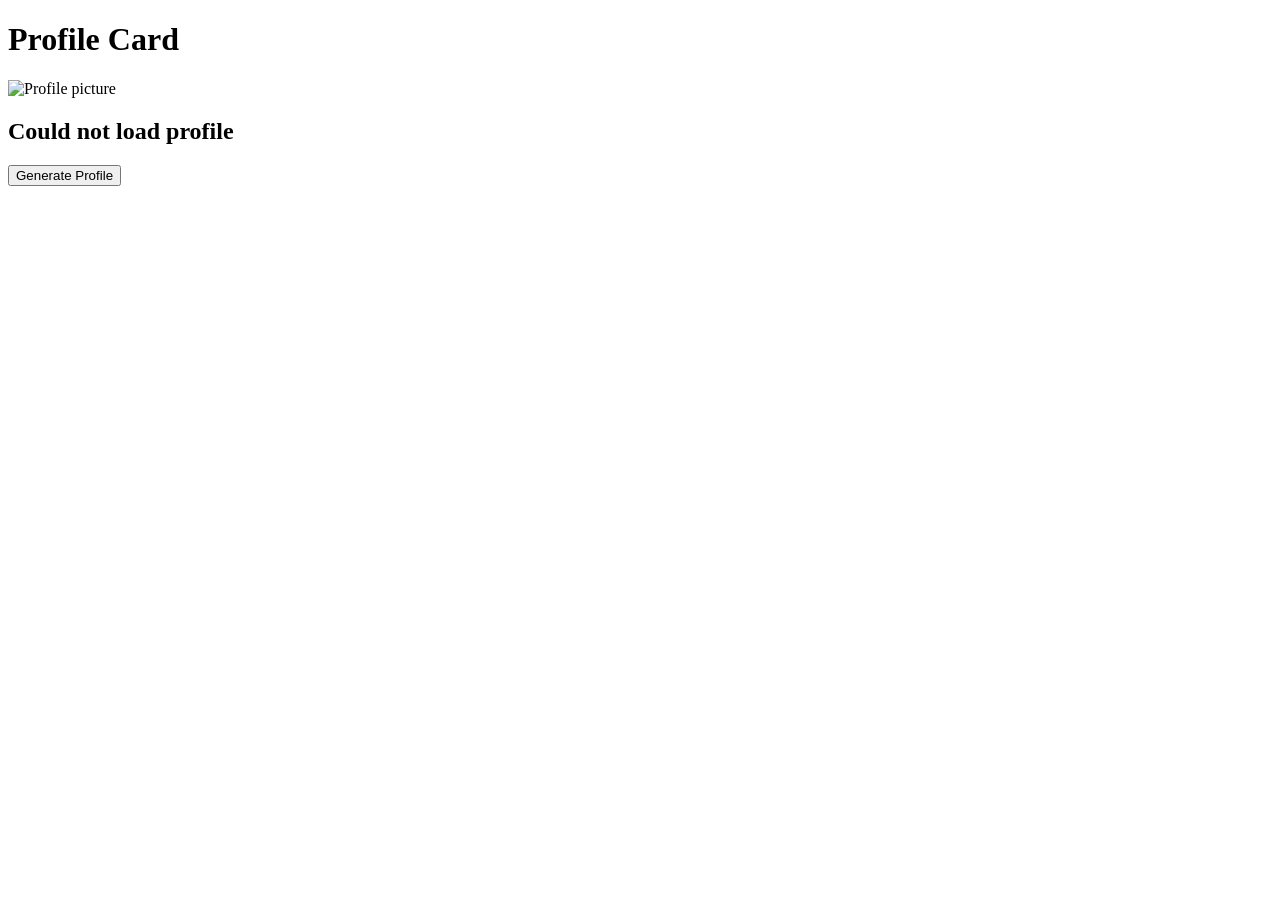
<file: api.html>
<!DOCTYPE html>
<html lang="en">
<head>
    <meta charset="UTF-8">
    <meta name="viewport" content="width=device-width, initial-scale=1.0">
    <title>API</title>
</head>
<body>
    <h1>Profile Card</h1>

    <img id="pic" alt="Profile picture">
    <h2 id="name">Loading</h2>
    <p id="email"></p>
    <p id="phone"></p>


    <button type="button" id="generate">Generate Profile</button>
    <script>
        const site = 'https://randomuser.me/api/';

        const pic    = document.getElementById('pic');
        const nameEl = document.getElementById('name');
        const email  = document.getElementById('email');
        const phone  = document.getElementById('phone');
        const bttn   = document.getElementById('generate');

        const getInfo = async () => {
            try {
                const response = await fetch(site);
                if (!response.ok) {
                    throw new Error(`HTTP error: ${response.status}`);
                }
                const data = await response.json();
                const user = data.results[0];

                pic.src = user.picture.large;
                nameEl.textContent = `${user.name.title} ${user.name.first} ${user.name.last}`;
                email.textContent = `Email: ${user.email}`;
                phone.textContent = `Phone: ${user.phone}`;
            } catch (error) {
                console.log(error);
                nameEl.textContent = 'Could not load profile';
            }
        };
        bttn.addEventListener('click', getInfo);
        getInfo();
    </script>
</body>
</html>
</file>
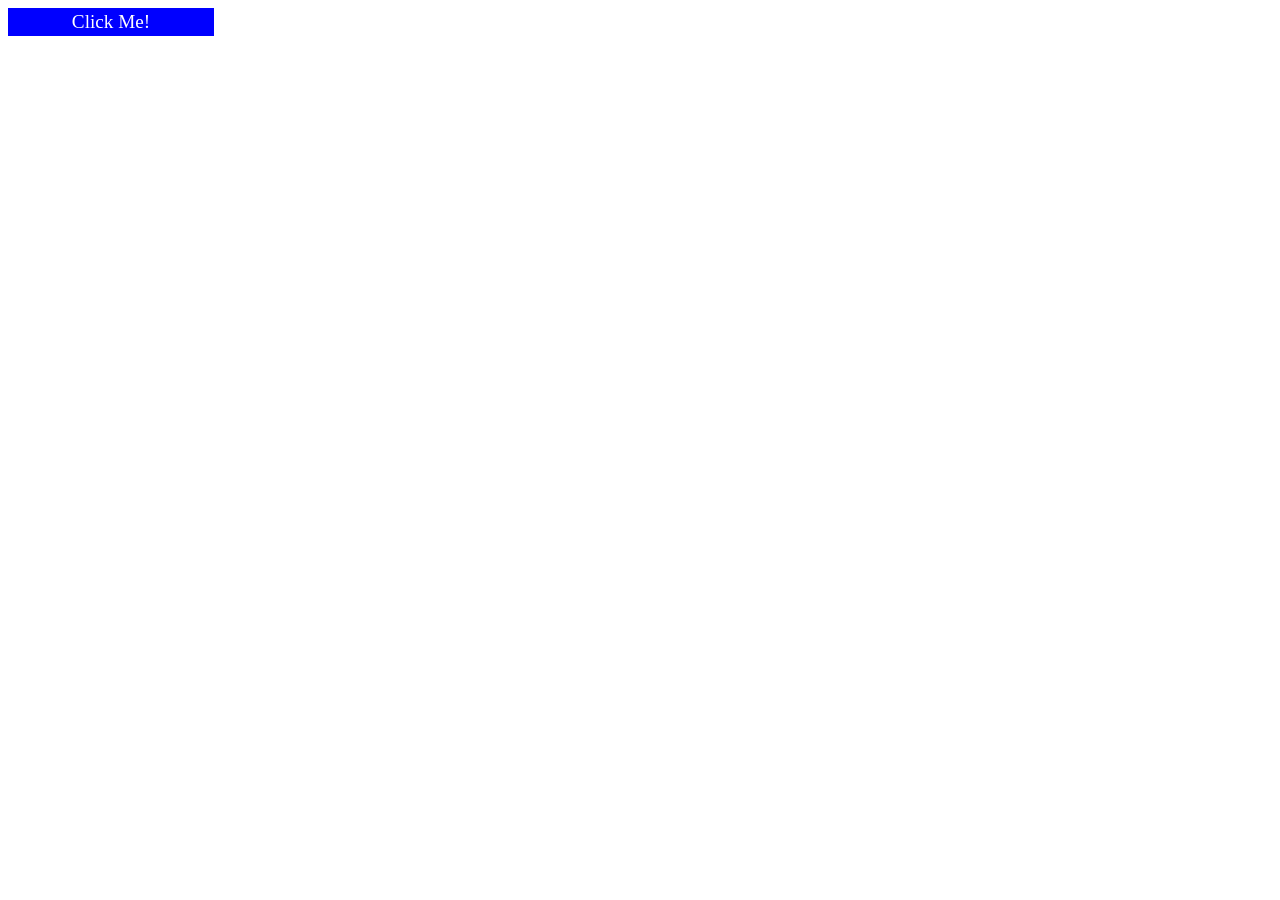
<file: dco.html>
<!DOCTYPE html>
<html lang="en">
<head>
    <meta charset="UTF-8">
    <meta name="viewport" content="width=device-width, initial-scale=1.0">
    <title>Document</title>
    <style>
        #box{
            background-color: blue;
            color: white;
            font-size: 1.2em;
            width: 200px;
            padding: 3px;
            text-align: center;
        }
        #box:hover{
            cursor: pointer;
        }
        #div{
            height: 75vh;
        }
    </style>
</head>
<body>
    <div id = "box">Click Me!</div>
    <div id = "div"></div>
    <script>
        const box = document.getElementById('box');
        box.addEventListener('click', function(){
            box.style.backgroundColor = 'red';
            box.textContent = "Ouch! 🤕"
            
        });
        box.addEventListener('mouseover', function(){
            box.style.backgroundColor = 'yellow';
            box.textContent = "Do not click! 😠"
            
        });
        box.addEventListener('mouseout', function(){
            box.style.backgroundColor = 'lightgreen';
            box.textContent = "Phew! 😌"
            
        });
        box.addEventListener('dblclick', function(){
            box.style.backgroundColor = 'pink';
            box.textContent = "Double trouble! 🤩"
        });
        div.addEventListener('mousemove', function(){
            box.style.backgroundColor = 'lightblue';
            box.textContent = "I see you! 👀"

        });
    </script>
</body>
</html>
</file>
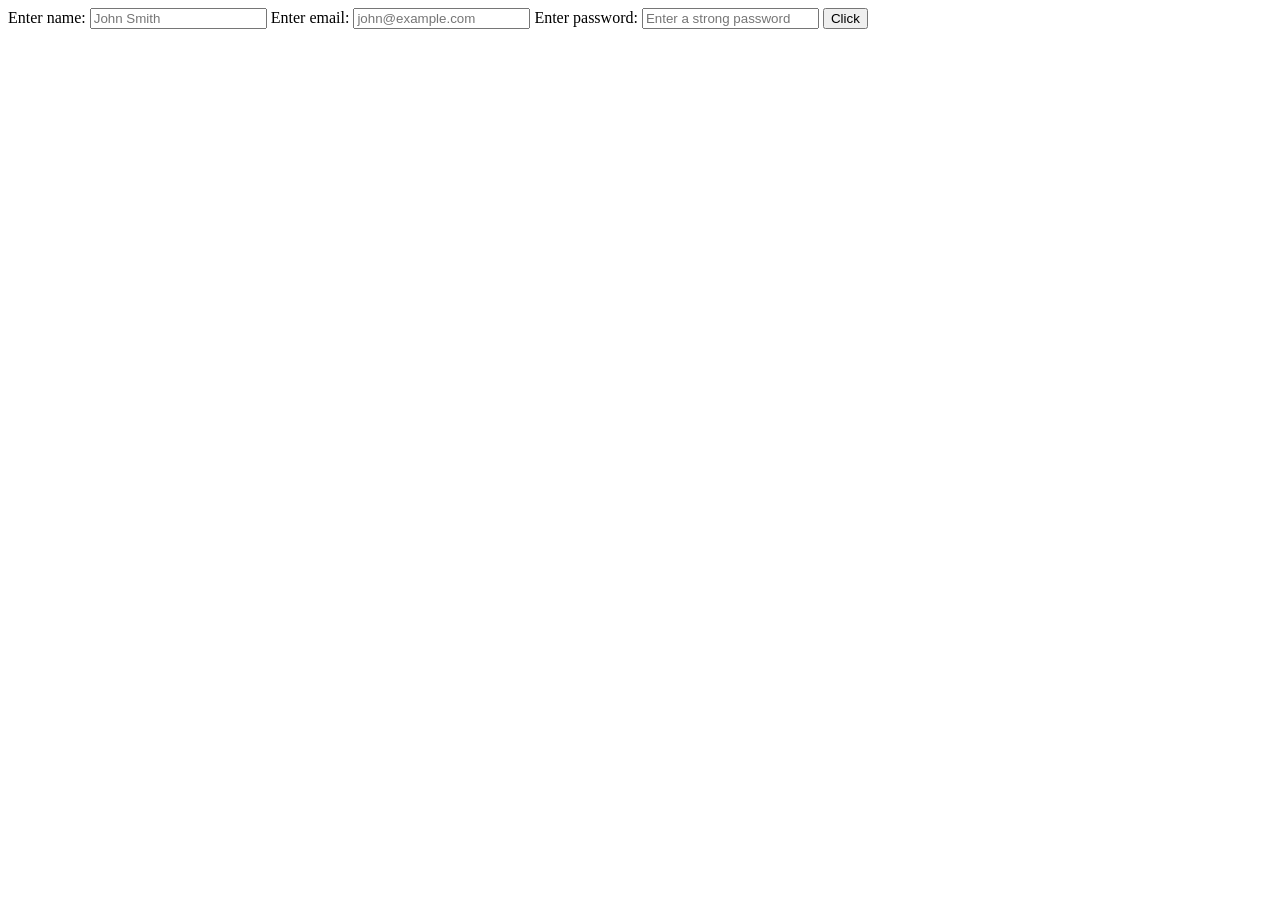
<file: form.html>
<!DOCTYPE html>
<html lang="en">
<head>
    <meta charset="UTF-8">
    <meta name="viewport" content="width=device-width, initial-scale=1.0">
    <title>Form</title>
    <style>
        .valid { color: green; }
        .invalid { color: red; }
    </style>
</head>
<body>
    <form id="myForm">
        <label for="name">Enter name:</label>
        <input type="text" id="name" placeholder="John Smith" required>
        <label for="email">Enter email:</label>
        <input type="email" id="email" placeholder="john@example.com" required>
        <label for="password">Enter password:</label>
        <input type="password" id="password" placeholder="Enter a strong password" required>
        <section id="rules" hidden>
            <p id="length" class="invalid">At least 6 characters</p>
            <p id="special" class="invalid">Must include a special character (!@#$...)</p>
            <p id="uppercase" class="invalid">Must include an uppercase letter (A-Z)</p>
        </section>
        <button id="bttn">Click</button>
    </form>
    <script>
        document.getElementById('myForm').addEventListener('submit',(event)=>{
            event.preventDefault()
            console.log('form submitted succesfully')
            window.location.href = "success.html";
        })
        document.getElementById('password').addEventListener('input',(event)=>{
            const password = event.target.value
            document.getElementById('rules').hidden = false
            const lengthOk = password.length >= 6
            const specialOk = /[!@#$%^&*(),.?":{}|<>]/.test(password)
            const upperOk = /[A-Z]/.test(password)

            document.getElementById('length').classList.toggle("valid", lengthOk)
            document.getElementById('length').classList.toggle("invalid", !lengthOk)
            document.getElementById('special').classList.toggle("valid", specialOk)
            document.getElementById('special').classList.toggle("invalid", !specialOk)
            document.getElementById('uppercase').classList.toggle("valid", upperOk)
            document.getElementById('uppercase').classList.toggle("invalid", !upperOk)
        })
    </script>
</body>
</html>
</file>
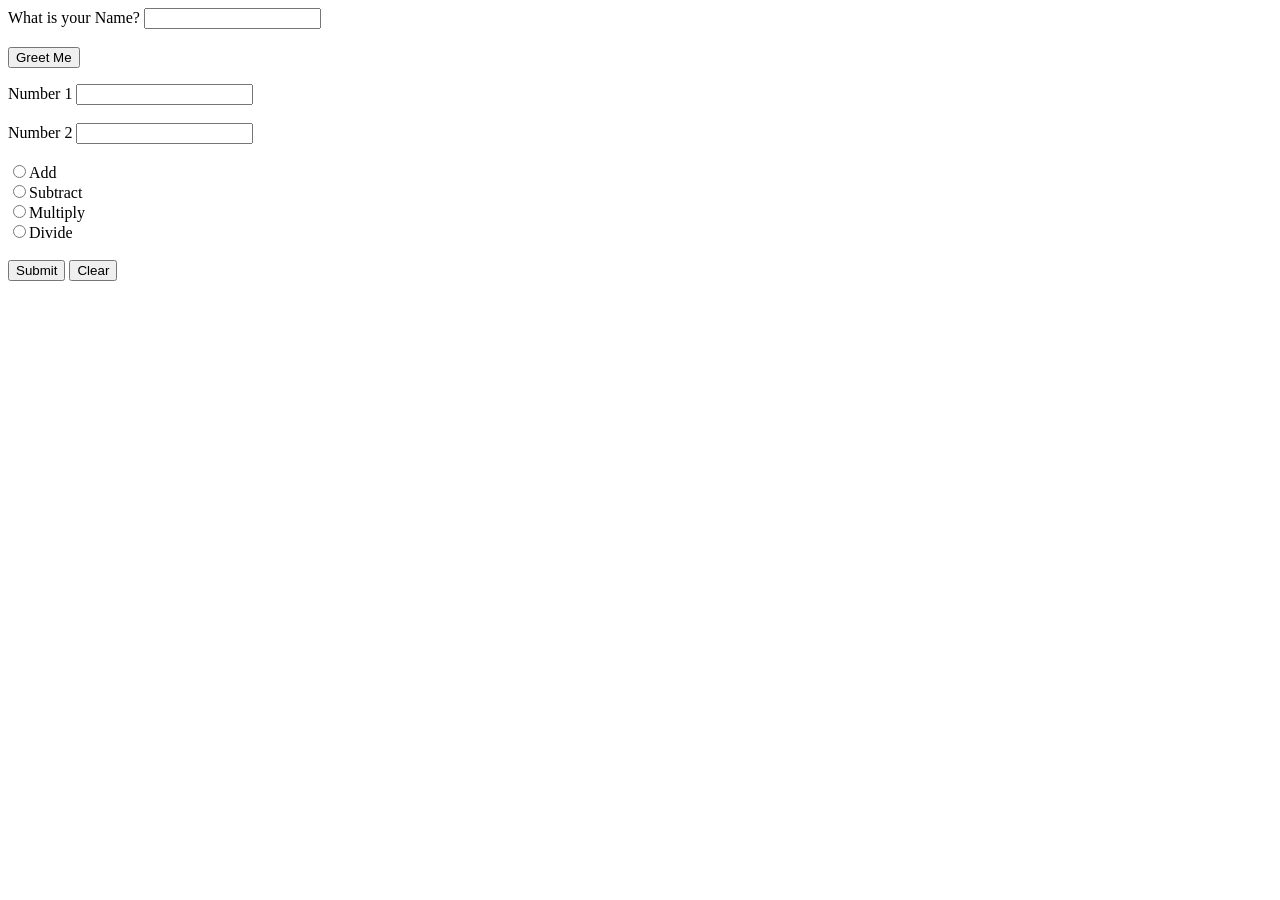
<file: greet.html>
<!DOCTYPE html>
<html lang="en">
<head>
    <meta charset="UTF-8">
    <meta name="viewport" content="width=device-width, initial-scale=1.0">
    <title>Greetings and Calculator</title>
</head>
<body>
    <form action="#">
        <label for="name">What is your Name?</label>
        <input type="text" id="name"> <br><br>
        <button id="bttn" type="button">Greet Me</button>
    </form>
    <p id="result"></p>

    <form action="#">
        <label for="num">Number 1</label>
        <input type="number" id="num"> <br><br>
        <label for="num2">Number 2</label>
        <input type="number" id="num2"> <br><br>
        
        <input type="radio" name="math" value="add">Add <br>
        <input type="radio" name="math" value="subtract">Subtract <br>
        <input type="radio" name="math" value="multiply">Multiply <br>
        <input type="radio" name="math" value="divide">Divide <br><br>
        
        <button id="select" type="button">Submit</button>
        <button id="clear" type="button">Clear</button>
    </form>
    <p id="opp"></p>
    <script>
        const name = document.getElementById('name');
        const num = document.getElementById('num');
        const num2 = document.getElementById('num2');
        const result = document.getElementById('result');
        const output = document.getElementById('opp');

        const add = (a, b) => a + b;
        const sub = (a, b) => a - b;
        const divide = (a, b) => a / b;
        const mult = (a, b) => a * b;

        document.getElementById('bttn').addEventListener('click', function(){
            result.textContent = "Greetings " + name.value;
        });

        document.getElementById('select').addEventListener('click', function(){
            const choice = document.querySelector(`[name=math]:checked`);
            const a = Number(num.value);
            const b = Number(num2.value);

            if (!choice) {
                output.textContent = "Choose a calculation.";
            } else if (choice.value == "add") {
                output.textContent = a + " + " + b + " = " + add(a, b);
            } else if (choice.value == "subtract") {
                output.textContent = a + " - " + b + " = " + sub(a, b);
            } else if (choice.value == "multiply") {
                output.textContent = a + " * " + b + " = " + mult(a, b);
            } else if (b == 0) {
                output.textContent = "Can't divide by zero.";
            } else {
                output.textContent = a + " / " + b + " = " + divide(a, b);
            }
        });

        document.getElementById('clear').addEventListener('click', function(){
            location.reload();
        });
    </script>
</body>
</html>
</file>
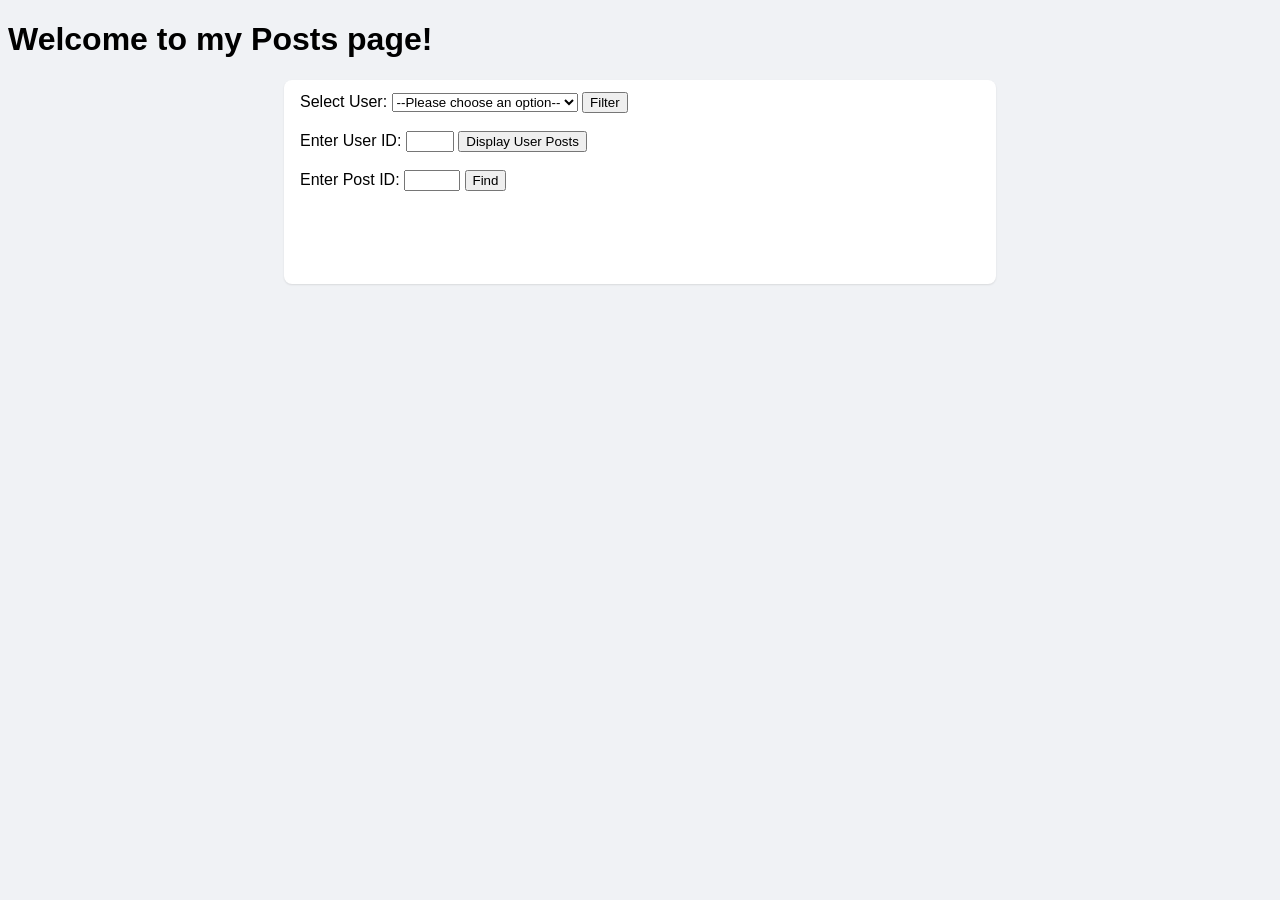
<file: indexx.html>
<!DOCTYPE html>
<html lang="en">
<head>
    <meta charset="UTF-8">
    <meta name="viewport" content="width=device-width, initial-scale=1.0">
    <title>Posts </title>

    <style>
       body {
          background-color: #f0f2f5;
          font-family: Helvetica, Arial, sans-serif;
       }

       form {
          min-height: 180px;
       }

       article, form {
          background-color: #ffffff;
          border-radius: 8px;
          box-shadow: 0 1px 2px rgba(0, 0, 0, 0.1);
          padding: 12px 16px;
          margin-bottom: 16px;
          max-width: 680px;
          margin-left: auto;
          margin-right: auto;
       }

       h2 {
          color: #050505;
          font-size: 0.9375rem;
          font-weight: 600;
          margin: 0 0 4px 0;
       }

       p {
          color: #050505;
          font-size: 0.9375rem;
          line-height: 1.3333;
          margin: 8px 0 0 0;
       }
    </style>
</head>

<body>
<h1> Welcome to my Posts page! </h1>

    <form action="#">

        <label for="userID">Select User:</label>
        <select id="userID">
            <option value="">--Please choose an option--</option>
            <option value="1">User 1</option>
            <option value="2">User 2</option>
            <option value="3">User 3</option>
            <option value="4">User 4</option>
            <option value="5">User 5</option>
            <option value="6">User 6</option>
            <option value="7">User 7</option>
        </select>

        <button type="button" id="filterBtn">Filter</button>

        <br><br>

        <label for="displayUserID">Enter User ID:</label>
        <input type="number" id="displayUserID" min="1" max="10">

        <button type="button" id="displayUserBtn">Display User Posts</button>

        <br><br>

        <label for="postID">Enter Post ID:</label>
        <input type="number" id="postID" min="1" max="100">

        <button type="button" id="findBtn">Find</button>

    </form>

    <script>
        const site = 'https://jsonplaceholder.typicode.com/posts';

        const getPosts = async() =>{
            try{
                const prom = await fetch(site);
                p = await prom.json();
                console.table(p);
            }catch(error){
                console.log(error);
            }
        }


        const displayPosts = (posts = p) => {
            posts.forEach(post => {
                const article = document.createElement('article');
                const title = document.createElement('h2');
                title.textContent = post.title;
                article.appendChild(title);
                const ids = document.createElement('p');
                ids.textContent = `User ID: ${post.userId} | Post ID: ${post.id}`;
                article.appendChild(ids);
                const body = document.createElement('p');
                body.textContent = post.body;
                article.appendChild(body);
                document.body.appendChild(article);
            })
        };
        getPosts().then(displayPosts);

        document.getElementById('filterBtn').addEventListener('click', () => {
            const userId = Number(document.getElementById('userID').value);
            console.table(p.filter(post => post.userId === userId));
        });

        document.getElementById('displayUserBtn').addEventListener('click', () => {
            document.querySelectorAll('article').forEach((article) => {
                article.remove();
            });
            const userId = Number(document.getElementById('displayUserID').value);
            displayPosts(p.filter(post => post.userId === userId));
        });

        document.getElementById('findBtn').addEventListener('click', () => {
            document.querySelectorAll('article').forEach((article) => {
                article.remove();
            });
            const postId = Number(document.getElementById('postID').value);
            const post = p.find(post => post.id === postId);
            if (post) {
                displayPosts([post]);
            } else {
                const article = document.createElement('article');
                article.textContent = 'Post not found.';
                document.body.appendChild(article);
            }
        });
    </script>

</body>
</html>
</file>
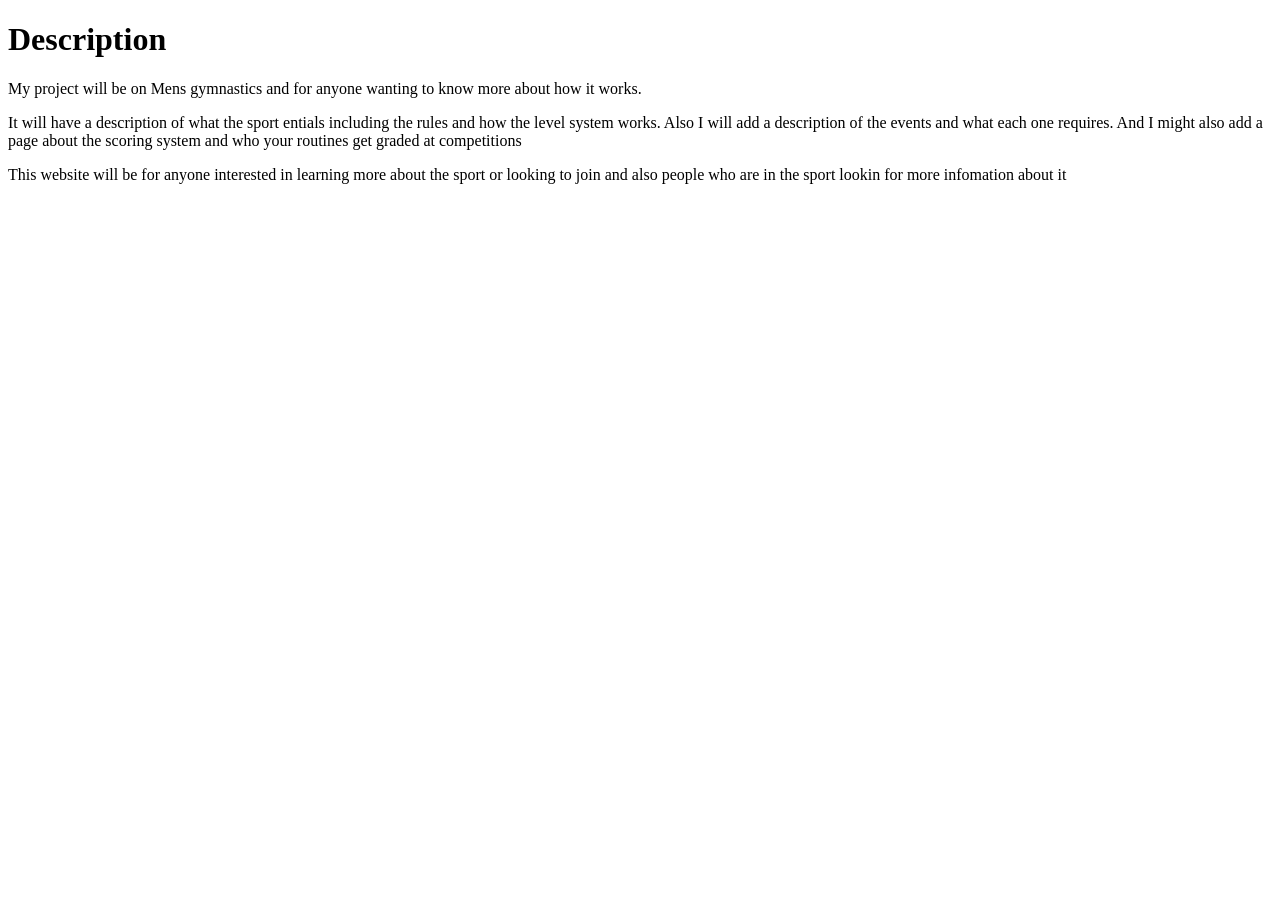
<file: Project_Description.html>
<!DOCTYPE html>
<html lang="en">
<head>
    <meta charset="UTF-8">
    <meta name="viewport" content="width=device-width, initial-scale=1.0">
    <title>Project_Desc</title>
</head>
<body>
    <h1>Description</h1>
    <p>My project will be on Mens gymnastics and for anyone wanting to know more about how it works.</p>
    <p>It will have a description of what the sport entials including the rules and how the level system works. Also I will add a description of the events and what each one requires. And I might also add a page about the scoring system and who your routines get graded at competitions</p>
    <p>This website will be for anyone interested in learning more about the sport or looking to join and also people who are in the sport lookin for more infomation about it</p>
</body>
</html>
</file>
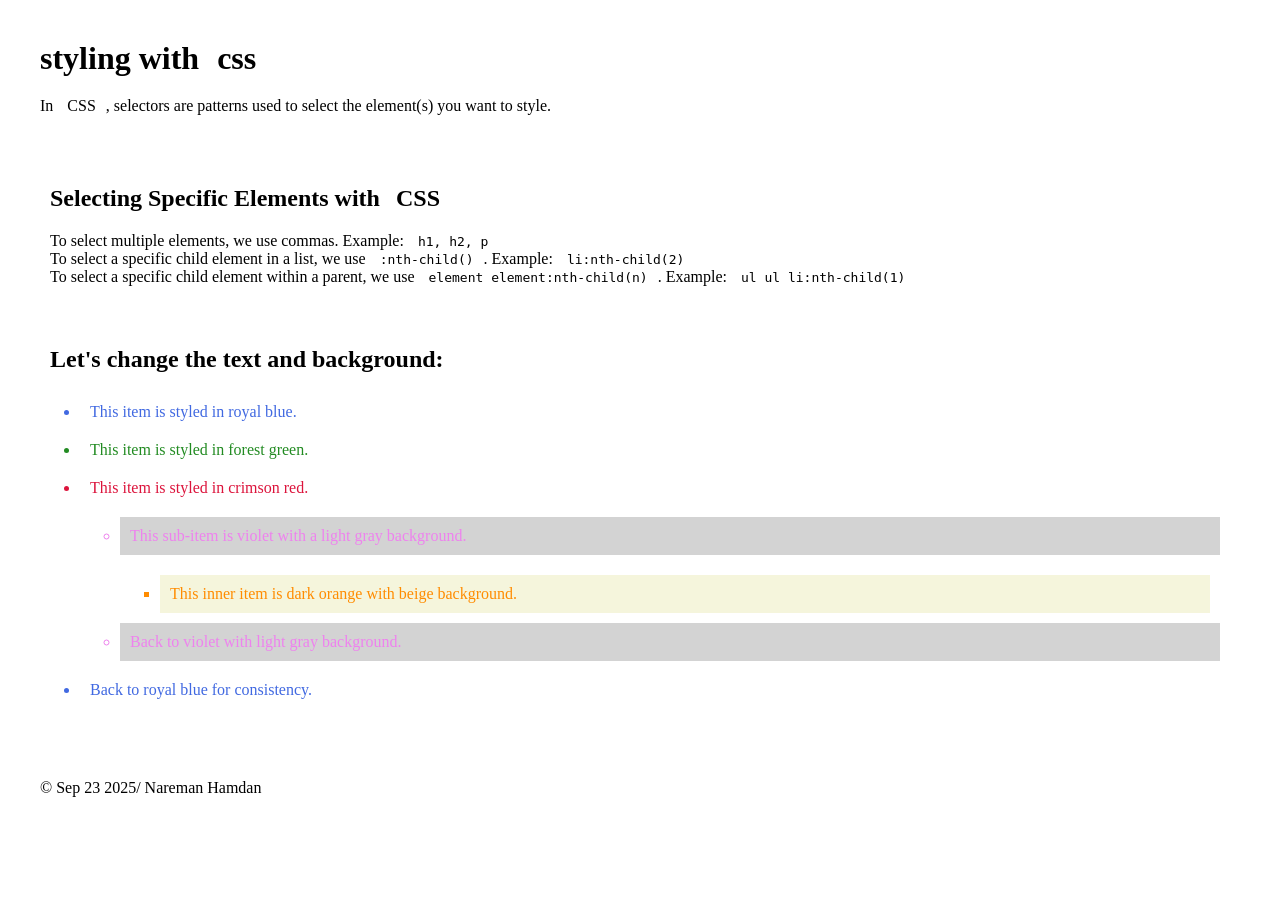
<file: styling with CSS.html>
<!DOCTYPE html>
<html lang="en">
<head>
  <meta charset="UTF-8">
  <meta name="viewport" content="width=device-width, initial-scale=1.0">
  <title>Styling with CSS</title>
  <link rel="stylesheet" href="style.css">
</head>
<body>


  <header>
    <h1>styling with <span>css</span></h1>
    <p>In <span>CSS</span>, selectors are patterns used to select the element(s) you want to style.</p>
  </header>

 <main>

    <section>
      <h2>Selecting Specific Elements with <span>CSS</span></h2>
      <p>
        To select multiple elements, we use commas. Example: <code>h1, h2, p</code><br>
        To select a specific child element in a list, we use <code>:nth-child()</code>. Example: <code>li:nth-child(2)</code><br>
        To select a specific child element within a parent, we use <code>element element:nth-child(n)</code>. Example: <code>ul ul li:nth-child(1)</code>

      </p>
    </section>
    
    <section>
        <h2>Let's change the text and background:</h2>
        <ul>
          <li>This item is styled in royal blue.</li>
          <li>This item is styled in forest green.</li>
          <li>This item is styled in crimson red.</li>

          <ul>
            <li>This sub-item is violet with a light gray background.</li>
            <ul>
              <li>This inner item is dark orange with beige background.</li>
            </ul>
            <li>Back to violet with light gray background.</li>
          </ul>

          <li>Back to royal blue for consistency.</li>
        </ul>
      </section>
  
  </main>

  <footer>
    <p>&#169; Sep 23 2025/ Nareman Hamdan</p>
  </footer>

</body>
</html>
</file>
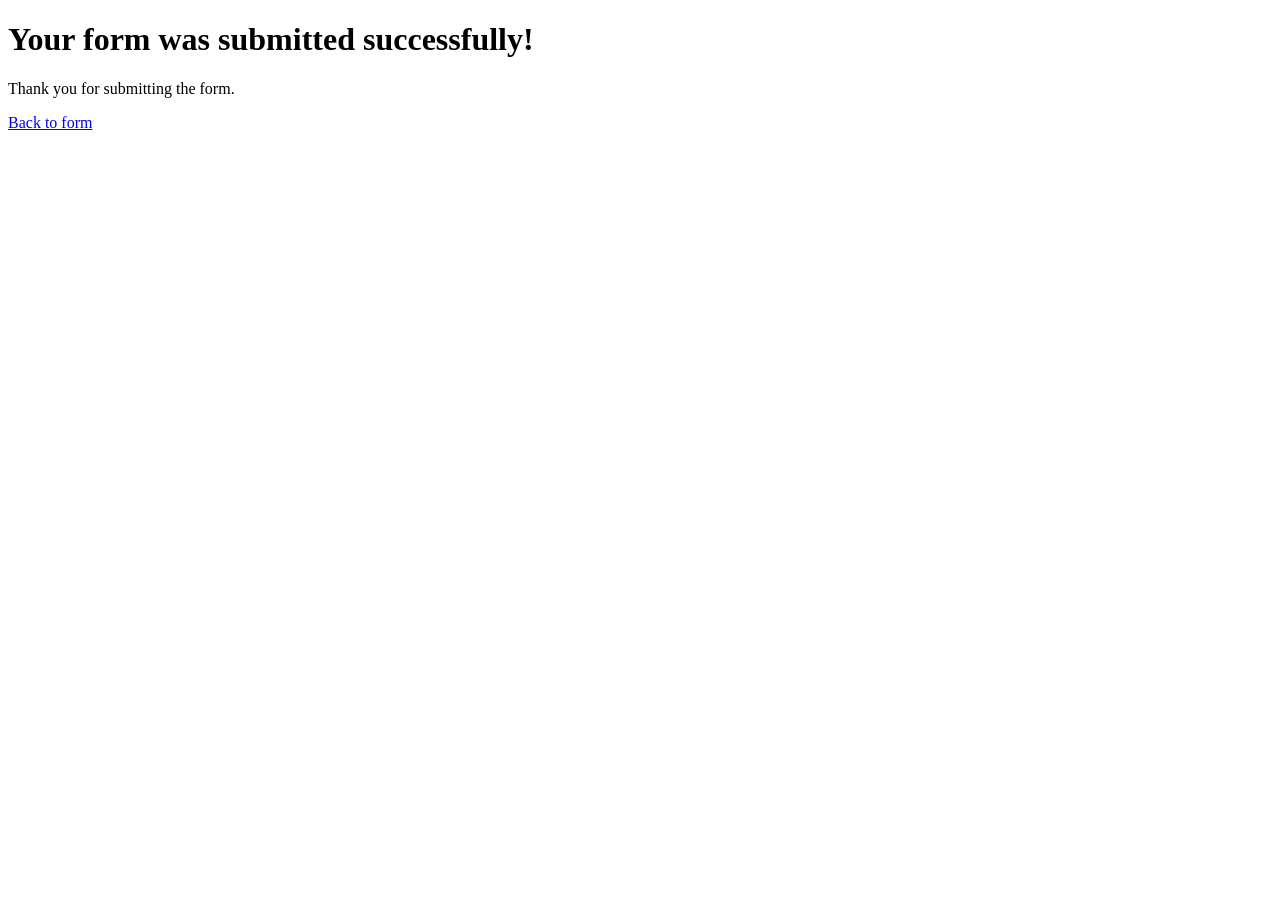
<file: success.html>
<!DOCTYPE html>
<html lang="en">
<head>
    <meta charset="UTF-8">
    <meta name="viewport" content="width=device-width, initial-scale=1.0">
    <title>Success</title>
</head>
<body>
    <h1>Your form was submitted successfully!</h1>
    <p>Thank you for submitting the form.</p>
    <a href="form.html">Back to form</a>
</body>
</html>
</file>
<file: style.css>
*{
    padding:10px;
    margin:0;
}


section{  
  margin: 20px 0;
}

ul{    
  padding-left: 40px;
}

ul ul ul {
  margin-top: 10px;
}

/* Add style here */
li:nth-child(1){
  color: royalblue;
}
li:nth-child(2){
    color: forestgreen;
}
li:nth-child(3){
    color: crimson;
}
ul ul li:nth-child(1){
    color: violet;
}
ul ul li:nth-child(1){
  background-color: lightgray;
}
ul ul ul li:nth-child(1){
  background-color: beige;
}
ul ul ul li:nth-child(1){
  color: darkorange;
}
ul ul li:nth-child(3){
  background-color: lightgray;
}
ul ul li:nth-child(3){
  color: violet;
}
ul li:nth-child(5){
  color: royalblue;
}
</file>
